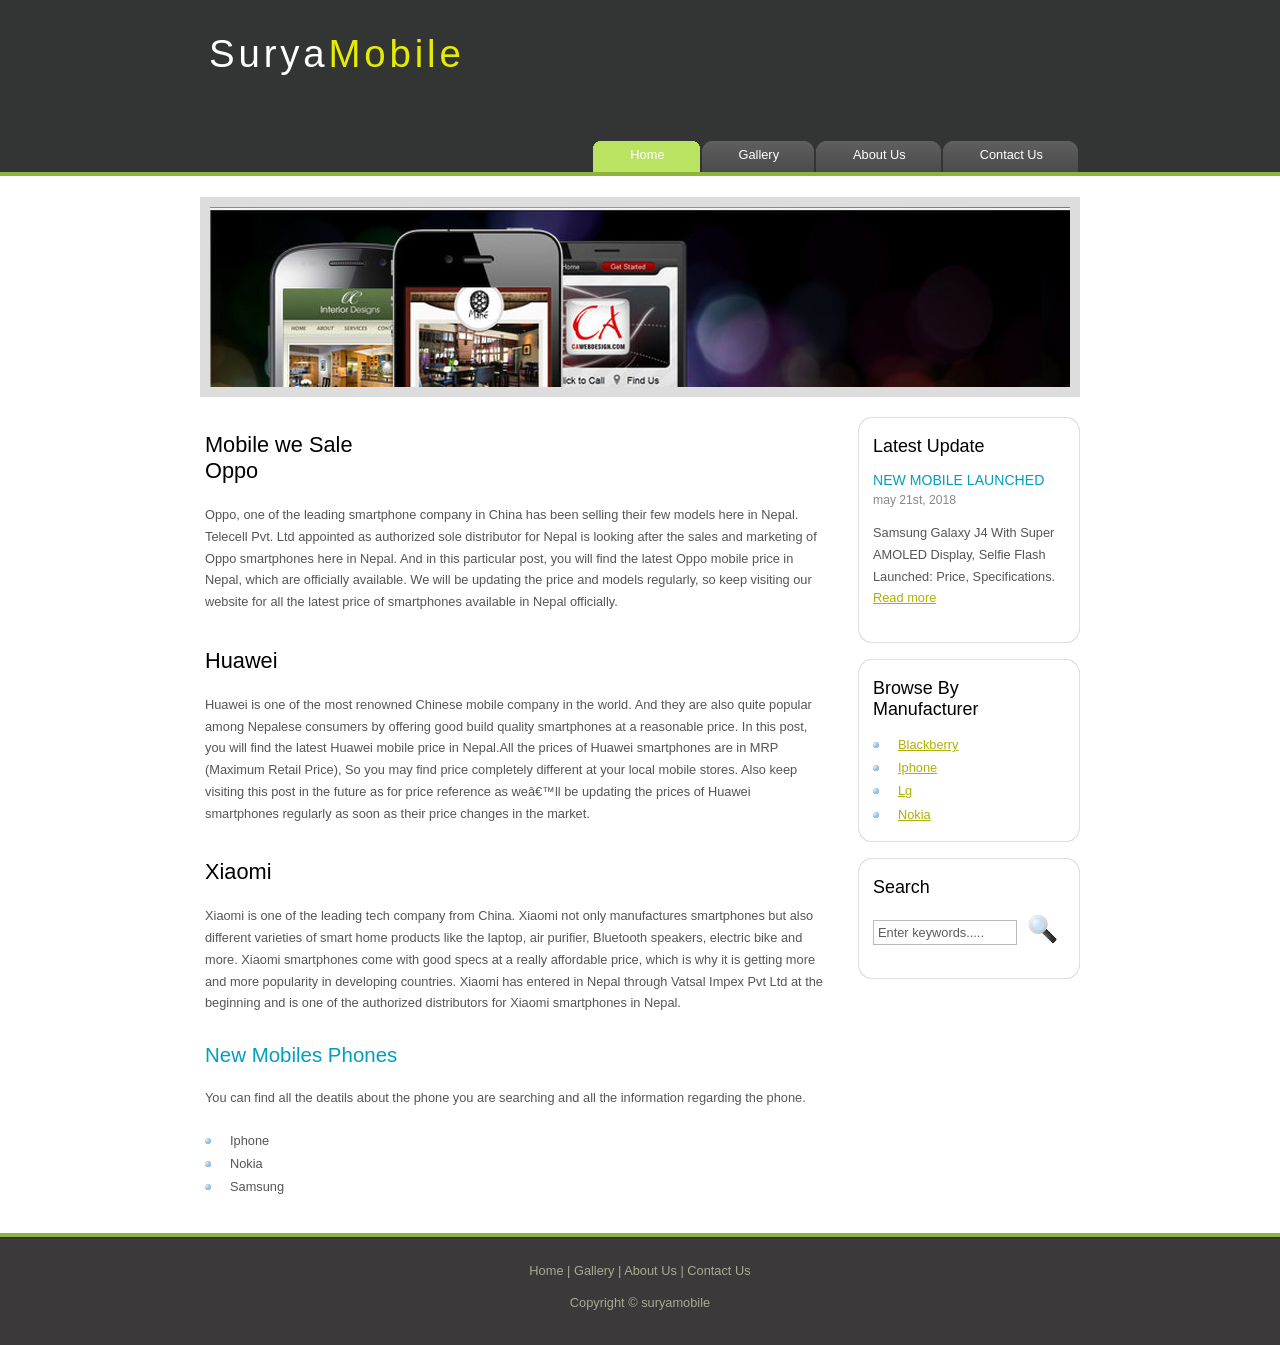
<file: index.html>
<!DOCTYPE HTML>
<html>

<head>
  <title>Index</title>
  <meta name="description" content="website description" />
  <meta name="keywords" content="website keywords, website keywords" />
  <meta http-equiv="content-type" content="text/html; charset=windows-1252" />
  <link rel="stylesheet" type="text/css" href="style/style.css" />
</head>

<body>
  <div id="main">
    <div id="header">
      <div id="logo">
        <div id="logo_text">
          <!-- class="logo_colour", allows you to change the colour of the text -->
          <h1><a href="index.html">Surya<span class="logo_colour">Mobile</span></a></h1>
          </div>
      </div>
      <div id="menubar">
        <ul id="menu">
          <!-- put class="selected" in the li tag for the selected page - to highlight which page you're on -->
          <li class="selected"><a href="index.html">Home</a></li>
          <li><a href="gallery.html">Gallery</a></li>
          <li><a href="aboutus.html">About Us</a></li>
<!--           <li><a href="another_page.html">Another Page</a></li>
 -->          <li><a href="contact.html">Contact Us</a></li>
        </ul>
      </div>
    </div>
    <div id="content_header"></div>
    <div id="site_content">
      <div id="banner"></div>
	  <div id="sidebar_container">
        <div class="sidebar">
          <div class="sidebar_top"></div>
          <div class="sidebar_item">
            <!-- insert your sidebar items here -->
            <h3>Latest Update</h3>
            <h4>New Mobile Launched</h4>
            <h5>may 21st, 2018</h5>
            <p>Samsung Galaxy J4 With Super AMOLED Display, Selfie Flash Launched: Price, Specifications.<br /><a href="#">Read more</a></p>
          </div>
          <div class="sidebar_base"></div>
        </div>
        <div class="sidebar">
          <div class="sidebar_top"></div>
          <div class="sidebar_item">
            <h3>Browse By Manufacturer</h3>
            <ul>
              <li><a href="#">Blackberry</a></li>
              <li><a href="#">Iphone</a></li>
              <li><a href="#">Lg</a></li>
              <li><a href="#">Nokia</a></li>
            </ul>
          </div>
          <div class="sidebar_base"></div>
        </div>
        <div class="sidebar">
          <div class="sidebar_top"></div>
          <div class="sidebar_item">
            <h3>Search</h3>
            <form method="post" action="#" id="search_form">
              <p>
                <input class="search" type="text" name="search_field" value="Enter keywords....." />
                <input name="search" type="image" style="border: 0; margin: 0 0 -9px 5px;" src="style/search.png" alt="Search" title="Search" />
              </p>
            </form>
          </div>
          <div class="sidebar_base"></div>
        </div>
      </div>
      <div id="content">
        <!-- insert the page content here -->
        <h1>Mobile we Sale<br> Oppo </h1>
     <p> Oppo, one of the leading smartphone company in China has been selling their few models here in Nepal. Telecell Pvt. Ltd appointed as authorized sole distributor for Nepal is looking after the sales and marketing of Oppo smartphones here in Nepal. And in this particular post, you will find the latest Oppo mobile price in Nepal, which are officially available. We will be updating the price and models regularly, so keep visiting our website for all the latest price of smartphones available in Nepal officially. </h1>
<h1>Huawei</h1>
<p>Huawei is one of the most renowned Chinese mobile company in the world. And they are also quite popular among Nepalese consumers by offering good build quality smartphones at a reasonable price. In this post, you will find the latest Huawei mobile price in Nepal.All the prices of Huawei smartphones are in MRP (Maximum Retail Price), So you may find price completely different at your local mobile stores. Also keep visiting this post in the future as for price reference as we’ll be updating the prices of Huawei smartphones regularly as soon as their price changes in the market. </p>
<h1>Xiaomi</h1>
<p>Xiaomi is one of the leading tech company from China. Xiaomi not only manufactures smartphones but also different varieties of smart home products like the laptop, air purifier, Bluetooth speakers, electric bike and more. Xiaomi smartphones come with good specs at a really affordable price, which is why it is getting more and more popularity in developing countries. Xiaomi has entered in Nepal through Vatsal Impex Pvt Ltd at the beginning and is one of the authorized distributors for Xiaomi smartphones in Nepal.</p>
      
<h2>New Mobiles Phones</h2>
        <p>You can find all the deatils about the phone you are searching and all the information regarding the phone.</p>
        <ul>
          <li>Iphone</li>
          <li>Nokia</li>
          <li>Samsung</li>
        </ul>
      </div>
    </div>
    <div id="content_footer"></div>
    <div id="footer">
      <p><a href="index.html">Home</a> | <a href="Gallery.html">Gallery</a> | <a href="aboutus.html">About Us</a> |<!--  <a href="another_page.html">Another Page</a> | --> <a href="contact.html">Contact Us</a></p>
      <p>Copyright &copy; suryamobile</p>
    </div>
  </div>
</body>
</html>
</file>
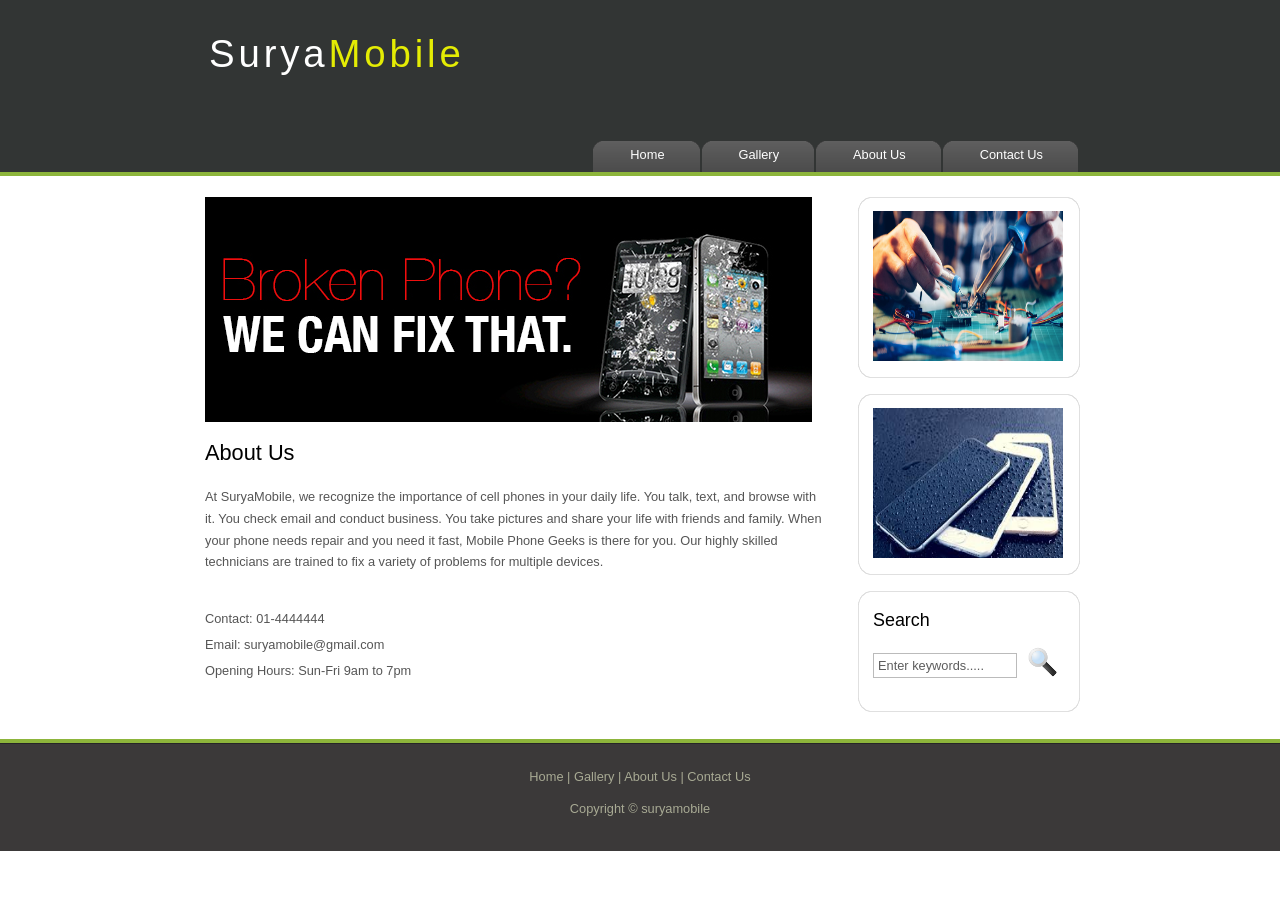
<file: aboutus.html>
<!DOCTYPE HTML>
<html>

<head>
  <title>About us</title>
  <meta name="description" content="website description" />
  <meta name="keywords" content="website keywords, website keywords" />
  <meta http-equiv="content-type" content="text/html; charset=windows-1252" />
  <link rel="stylesheet" type="text/css" href="style/style.css" />
</head>

<body>
  <div id="main">
    <div id="header">
      <div id="logo">
        <div id="logo_text">
          <!-- class="logo_colour", allows you to change the colour of the text -->
          <h1><a href="index.html">Surya<span class="logo_colour">Mobile</span></a></h1>
       
        </div>
      </div>
      <div id="menubar">
        <ul id="menu">
          <!-- put class="selected" in the li tag for the selected page - to highlight which page you're on -->
          <li><a href="index.html">Home</a></li>
          <li><a href="gallery.html">Gallery</a></li>
          <li><a href="aboutus.html">About Us</a></li>
          <!-- <li><a href="another_page.html">Another Page</a></li> -->
          <li><a href="contact.html">Contact Us</a></li>
        </ul>
      </div>
    </div>
    <div id="content_header"></div>
    <div id="site_content">
      <div id="sidebar_container">
        <div class="sidebar">
          <div class="sidebar_top"></div>
          <div class="sidebar_item">
            <!-- insert your sidebar items here -->
            <img src="style/computer-repair.jpg" style="width: 190px; height: 150px;" >
          </div>
          <div class="sidebar_base"></div>
        </div>
        <div class="sidebar">
          <div class="sidebar_top"></div>
          <div class="sidebar_item">
            <img src="style/images.jpg" style="width: 190px; height: 150px;"  >
          </div>
          <div class="sidebar_base"></div>
        </div>
        <div class="sidebar">
          <div class="sidebar_top"></div>
          <div class="sidebar_item">
            <h3>Search</h3>
            <form method="post" action="#" id="search_form">
              <p>
                <input class="search" type="text" name="search_field" value="Enter keywords....." />
                <input name="search" type="image" style="border: 0; margin: 0 0 -9px 5px;" src="style/search.png" alt="Search" title="Search" />
              </p>
            </form>
          </div>
          <div class="sidebar_base"></div>
        </div>
      </div>
      <div id="content">
        <!-- insert the page content here -->
        <img src="style/broken_phone.jpg">
        <h1>About Us</h1>
        <p>At SuryaMobile, we recognize the importance of cell phones in your daily life. You talk, text, and browse with it. You check email and conduct business. You take pictures and share your life with friends and family. When your phone needs repair and you need it fast, Mobile Phone Geeks is there for you. Our highly skilled technicians are trained to fix a variety of problems for multiple devices.</p>       
          <div class="form_settings">
            <p>Contact: 01-4444444</p>
            <p>Email: suryamobile@gmail.com</p>
            <p>Opening Hours: Sun-Fri 9am to 7pm</p>
            <!-- <p style="padding-top: 15px"><span>&nbsp;</span><input class="submit" type="submit" name="contact_submitted" value="submit" /></p> -->
          </div>       
        <!-- <p><br /><br />NOTE: A contact form such as this would require some way of emailing the input to an email address.</p> -->
      </div>
    </div>
    <div id="content_footer"></div>
    <div id="footer">
      <p><a href="index.html">Home</a> | <a href="Gallery.html">Gallery</a> | <a href="aboutus.html">About Us</a> |<!--  <a href="another_page.html">Another Page</a> | --> <a href="contact.html">Contact Us</a></p>
      <p>Copyright &copy; suryamobile</p>
    </div>
  </div>
</body>
</html>
</file>
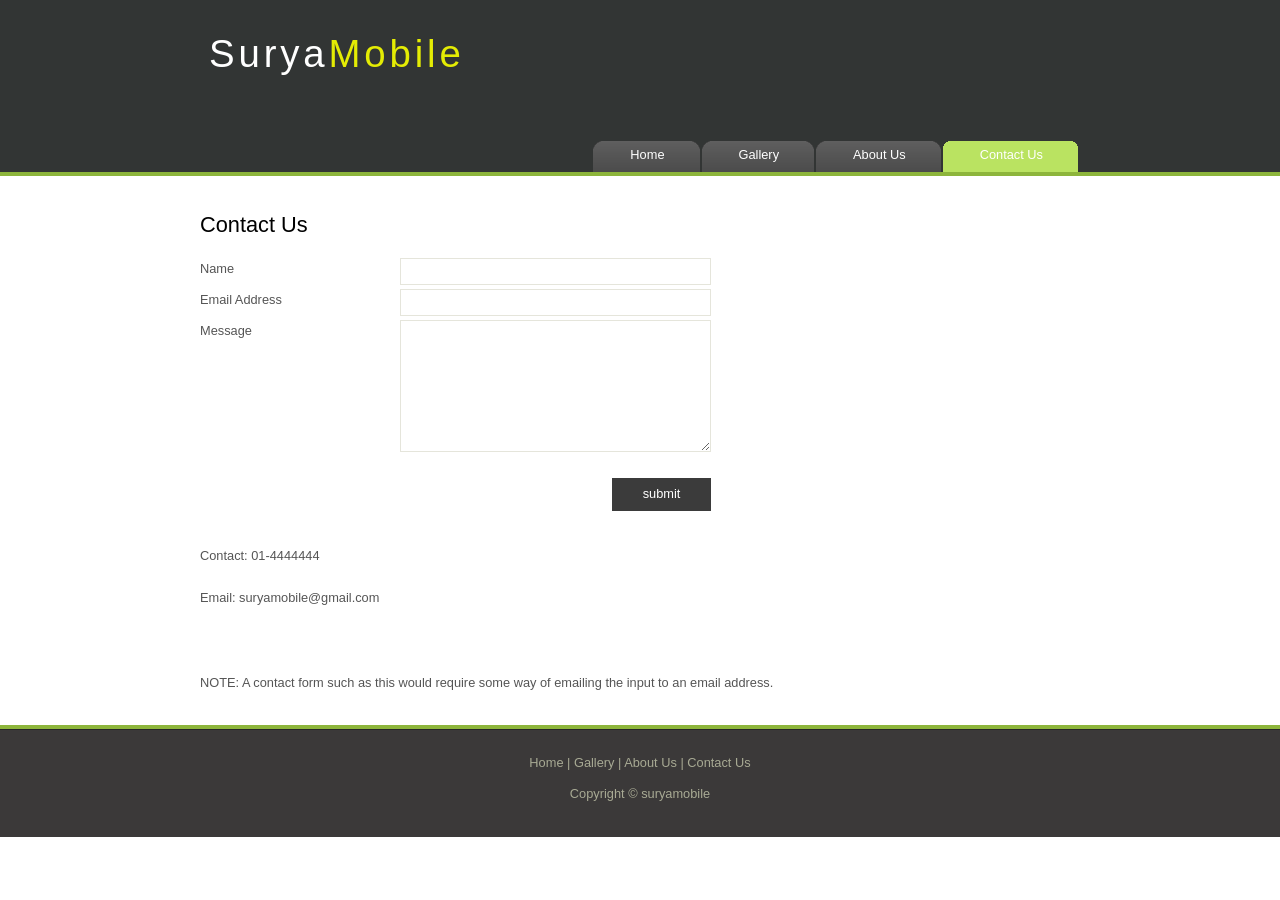
<file: contact.html>
<!DOCTYPE HTML>
<html>

<head>
  <title>contact us</title>
  <meta name="description" content="website description" />
  <meta name="keywords" content="website keywords, website keywords" />
  <meta http-equiv="content-type" content="text/html; charset=windows-1252" />
  <link rel="stylesheet" type="text/css" href="style/style.css" />
</head>

<body>
  <div id="main">
    <div id="header">
      <div id="logo">
        <div id="logo_text">
          <!-- class="logo_colour", allows you to change the colour of the text -->
          <h1><a href="index.html">Surya<span class="logo_colour">Mobile</span></a></h1>
       
        </div>
      </div>
      <div id="menubar">
        <ul id="menu">
          <!-- put class="selected" in the li tag for the selected page - to highlight which page you're on -->
          <li><a href="index.html">Home</a></li>
          <li><a href="gallery.html">Gallery</a></li>
          <li><a href="aboutus.html">About Us</a></li>
          <!-- <li><a href="another_page.html">Another Page</a></li> -->
          <li class="selected"><a href="contact.html">Contact Us</a></li>
        </ul>
      </div>
    </div>
<!--     <div id="content_header"></div>
    <div id="site_content">
      <div id="sidebar_container">
        <div class="sidebar">
          <div class="sidebar_top"></div>
          <div class="sidebar_item">
            <!- insert your sidebar items here -->
            <!-- <h3>Latest News</h3>
            <h4>New Website Launched</h4>
            <h5>may 21st, 2018</h5>
            <p>Samsung Galaxy J4 With Super AMOLED Display, Selfie Flash Launched: Price, Specifications.<br /><a href="#">Read more</a></p>
          </div>
          <div class="sidebar_base"></div>
        </div>
        <div class="sidebar">
          <div class="sidebar_top"></div>
          <div class="sidebar_item">
            <h3>Useful Links</h3>
            <ul>
              <li><a href="#">Blackberry</a></li>
              <li><a href="#">Iphone</a></li>
              <li><a href="#">Lg</a></li>
              <li><a href="#">Nokia</a></li>
            </ul>
          </div>
          <div class="sidebar_base"></div>
        </div> --> 
        <!-- <div class="sidebar">
          <div class="sidebar_top"></div> -->
         <!--  <div class="sidebar_item">
            <h3>Search</h3> -->
           <!--  <form method="post" action="#" id="search_form">
              <p>
                <input class="search" type="text" name="search_field" value="Enter keywords....." />
                <input name="search" type="image" style="border: 0; margin: 0 0 -9px 5px;" src="style/search.png" alt="Search" title="Search" />
              </p>
            </form> -->
          <!-- </div> -->
          <!-- <div class="sidebar_base"></div> -->
        <!-- </div>
      </div> -->
     <!--  <div id="content"> -->
        <!-- insert the page content here -->
        <div id="content_header"></div>
    <div id="site_content">
      <!-- <div id="banner"></div> -->
       
        <h1>Contact Us</h1>   
          <div class="form_settings">
            <p><span>Name</span><input class="contact" type="text" name="your_name" value="" /></p>
            <p><span>Email Address</span><input class="contact" type="text" name="your_email" value="" /></p>
            <p><span>Message</span><textarea class="contact textarea" rows="8" cols="50" name="your_enquiry"></textarea></p>
            <p style="padding-top: 15px"><span>&nbsp;</span><input class="submit" type="submit" name="contact_submitted" value="submit" /></p>
          </div>
          <br>
          <br> 
          <p>Contact: 01-4444444</p><p>Email: suryamobile@gmail.com</p>      
        <p><br /><br />NOTE: A contact form such as this would require some way of emailing the input to an email address.</p>
      </id>
      </div>
    </div>
    <div id="content_footer"></div>
    <div id="footer">
      <p><a href="index.html">Home</a> | <a href="Gallery.html">Gallery</a> | <a href="aboutus.html">About Us</a> |<!--  <a href="another_page.html">Another Page</a> | --> <a href="contact.html">Contact Us</a></p>
      <p>Copyright &copy; suryamobile</p>
    </div>
  </div>
</body>
</html>
</file>
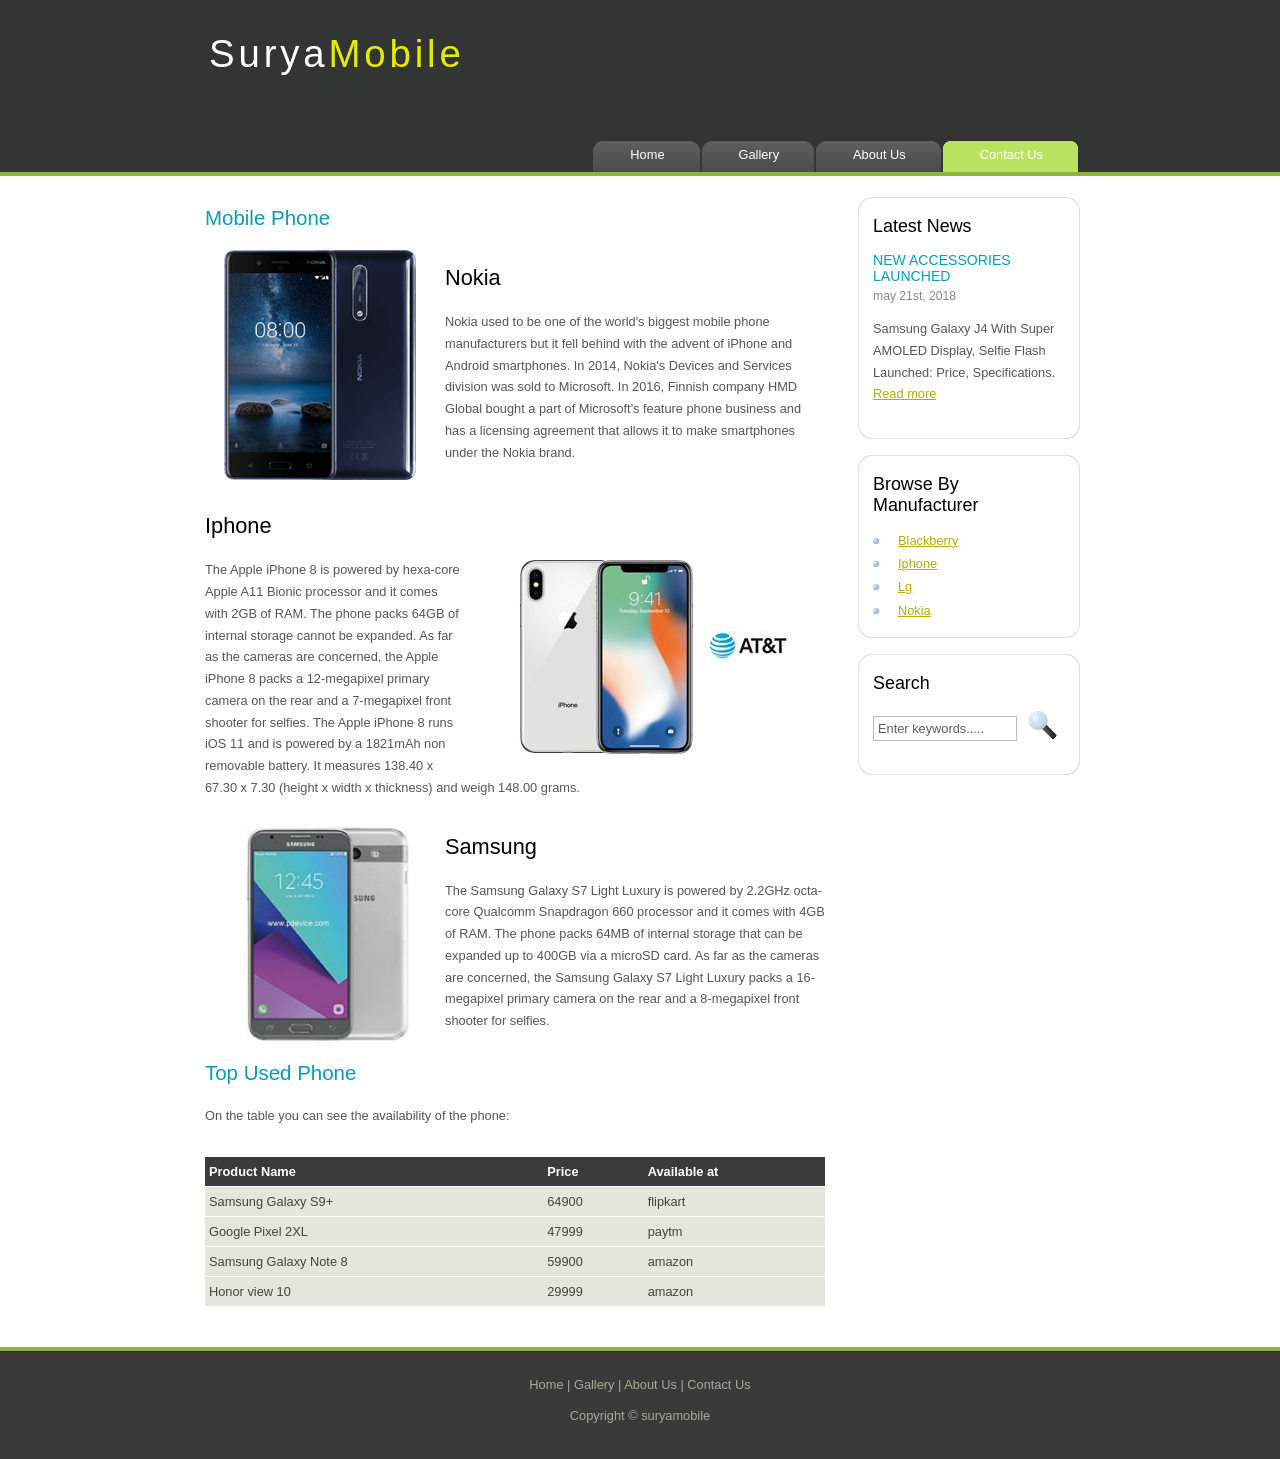
<file: gallery.html>
<!DOCTYPE HTML>
<html>

<head>
  <title>Gallery</title>
  <meta name="description" content="website description" />
  <meta name="keywords" content="website keywords, website keywords" />
  <meta http-equiv="content-type" content="text/html; charset=windows-1252" />
  <link rel="stylesheet" type="text/css" href="style/style.css" />
</head>

<body>
  <div id="main">
    <div id="header">
      <div id="logo">
        <div id="logo_text">
          <!-- class="logo_colour", allows you to change the colour of the text -->
          <h1><a href="index.html">Surya<span class="logo_colour">Mobile</span></a></h1>
          </div>
      </div>
      <div id="menubar">
        <ul id="menu">
          <!-- put class="selected" in the li tag for the selected page - to highlight which page you're on -->
          <li><a href="index.html">Home</a></li>
          <li><a href="gallery.html">Gallery</a></li>
          <li><a href="aboutus.html">About Us</a></li>
          <!-- <li><a href="another_page.html">Another Page</a></li> -->
          <li class="selected"><a href="contact.html">Contact Us</a></li>
        </ul>
      </div>
    </div>
    <div id="content_header"></div>
    <div id="site_content">
      <div id="sidebar_container">
        <div class="sidebar">
          <div class="sidebar_top"></div>
          <div class="sidebar_item">
            <!-- insert your sidebar items here -->
            <h3>Latest News</h3>
            <h4>New Accessories Launched</h4>
            <h5>may 21st, 2018</h5>
            <p>Samsung Galaxy J4 With Super AMOLED Display, Selfie Flash Launched: Price, Specifications.<br /><a href="#">Read more</a></p>
          </div>
          <div class="sidebar_base"></div>
        </div>
        <div class="sidebar">
          <div class="sidebar_top"></div>
          <div class="sidebar_item">
            <h3>Browse By Manufacturer</h3>
            <ul>
              <li><a href="#">Blackberry</a></li>
              <li><a href="#">Iphone</a></li>
              <li><a href="#">Lg</a></li>
              <li><a href="#">Nokia</a></li>
            </ul>
          </div>
          <div class="sidebar_base"></div>
        </div>
        <div class="sidebar">
          <div class="sidebar_top"></div>
          <div class="sidebar_item">
            <h3>Search</h3>
            <form method="post" action="#" id="search_form">
              <p>
                <input class="search" type="text" name="search_field" value="Enter keywords....." />
                <input name="search" type="image" style="border: 0; margin: 0 0 -9px 5px;" src="style/search.png" alt="Search" title="Search" />
              </p>
            </form>
          </div>
          <div class="sidebar_base"></div>
        </div>
      </div>
      <div id="content">
        <!-- insert the page content here -->
        <h2>Mobile Phone</h2>
        <span class="left"><img src="style/nokia.jpg" alt="example graphic" /></span>
        <h1>Nokia</h1>
        <p>
          Nokia used to be one of the world's biggest mobile phone manufacturers but it fell behind with the advent of iPhone and Android smartphones. In 2014, Nokia's Devices and Services division was sold to Microsoft. In 2016, Finnish company HMD Global bought a part of Microsoft's feature phone business and has a licensing agreement that allows it to make smartphones under the Nokia brand.
        </p>
        <br>
        <h1>Iphone</h1>
        <span class="right"><img src="style/iphone.jpg" alt="example graphic" /></span>
        
        <p>The Apple iPhone 8 is powered by hexa-core Apple A11 Bionic processor and it comes with 2GB of RAM. The phone packs 64GB of internal storage cannot be expanded. As far as the cameras are concerned, the Apple iPhone 8 packs a 12-megapixel primary camera on the rear and a 7-megapixel front shooter for selfies. The Apple iPhone 8 runs iOS 11 and is powered by a 1821mAh non removable battery. It measures 138.40 x 67.30 x 7.30 (height x width x thickness) and weigh 148.00 grams.
        </p>
        <span class="left"><img src="style/samsung.jpg" alt="example graphic" width="230px" height="230px" /></span>
        <h1>Samsung</h1>
        <p>
          The Samsung Galaxy S7 Light Luxury is powered by 2.2GHz octa-core Qualcomm Snapdragon 660 processor and it comes with 4GB of RAM. The phone packs 64MB of internal storage that can be expanded up to 400GB via a microSD card. As far as the cameras are concerned, the Samsung Galaxy S7 Light Luxury packs a 16-megapixel primary camera on the rear and a 8-megapixel front shooter for selfies.
        </p>
        <h2>Top Used Phone</h2>
        <p>On the table you can see the availability of the phone:</p>
        <table style="width:100%; border-spacing:0;">
          <tr><th>Product Name</th><th>Price</th><th>Available at</th></tr>
          <tr><td>Samsung Galaxy S9+</td><td>64900</td><td>flipkart</td></tr>
          <tr><td>Google Pixel 2XL</td><td>47999</td><td>paytm</td></tr>
          <tr><td>Samsung Galaxy Note 8</td><td>59900</td><td>amazon</td></tr>
          <tr><td>Honor view 10</td><td>29999</td><td>amazon</td></tr>
        </table>
        </div>
        </form>
      </div>
    </div>
    <div id="content_footer"></div>
    <div id="footer">
      <p><a href="index.html">Home</a> | <a href="Gallery.html">Gallery</a> | <a href="aboutus.html">About Us</a> |<!--  <a href="another_page.html">Another Page</a> | --> <a href="contact.html">Contact Us</a></p>
      <p>Copyright &copy; suryamobile</p>
    </div>
  </div>
</body>
</html>
</file>
<file: style/style.css>
html
{ height: 100%;}

*
{ margin: 0;
  padding: 0;}

body
{ font: normal .80em 'trebuchet ms', arial, sans-serif;
  background: #FFF;
  color: #555;}

p
{ padding: 0 0 20px 0;
  line-height: 1.7em;}

img
{ border: 0;}

h1, h2, h3, h4, h5, h6 
{ color: #362C20;
  letter-spacing: 0em;
  padding: 0 0 5px 0;}

h1, h2, h3
{ font: normal 170% 'century gothic', arial;
  margin: 0 0 15px 0;
  padding: 15px 0 5px 0;
  color: #000;}

h2
{ font-size: 160%;
  padding: 9px 0 5px 0;
  color: #009FBC;}

h3
{ font-size: 140%;
  padding: 5px 0 0 0;}

h4, h6
{ color: #009FBC;
  padding: 0 0 5px 0;
  font: normal 110% arial;
  text-transform: uppercase;}

h5, h6
{ color: #888;
  font: normal 95% arial;
  letter-spacing: normal;
  padding: 0 0 15px 0;}

a, a:hover
{ outline: none;
  text-decoration: underline;
  color: #AEB002;}

a:hover
{ text-decoration: none;}

blockquote
{ margin: 20px 0; 
  padding: 10px 20px 0 20px;
  border: 1px solid #E5E5DB;
  background: #FFF;}

ul
{ margin: 2px 0 22px 17px;}

ul li
{ list-style-type: circle;
  margin: 0 0 6px 0; 
  padding: 0 0 4px 5px;
  line-height: 1.5em;}

ol
{ margin: 8px 0 22px 20px;}

ol li
{ margin: 0 0 11px 0;}

.left
{ float: left;
  width: auto;
  margin-right: 10px;}

.right
{ float: right; 
  width: auto;
  margin-left: 10px;}

.center
{ display: block;
  text-align: center;
  margin: 20px auto;}

#main, #logo, #menubar, #site_content, #footer
{ margin-left: auto; 
  margin-right: auto;}

#header
{ background: #323534 url(back.png) repeat-x;
  height: 177px;}
  
#banner
{  background: transparent url(banner.jpg) no-repeat;
  width: 860px;
  height: 180px;
  margin-bottom: 20px;
  border: 10px solid #DDD;}

#logo
{ width: 880px;
  position: relative;
  height: 140px;
  background: transparent;}

#logo #logo_text 
{ position: absolute; 
  top: 10px;
  left: 0;}

#logo h1, #logo h2
{ font: normal 300% 'century gothic', arial, sans-serif;
  border-bottom: 0;
  text-transform: none;
  margin: 0 0 0 9px;}

#logo_text h1, #logo_text h1 a, #logo_text h1 a:hover 
{ padding: 22px 0 0 0;
  color: #FFF;
  letter-spacing: 0.1em;
  text-decoration: none;}

#logo_text h1 a .logo_colour
{ color: #E4EC04;}

#logo_text a:hover .logo_colour
{ color: #FFF;}

#logo_text h2
{ font-size: 120%;
  padding: 4px 0 0 0;
  color: #999;}

#menubar
{ width: 880px;
  height: 46px;} 

ul#menu
{ float: right;
  margin: 0;}

ul#menu li
{ float: left;
  padding: 0 0 0 9px;
  list-style: none;
  margin: 1px 2px 0 0;
  background: #5A5A5A url(tab.png) no-repeat 0 0;}

ul#menu li a
{ font: normal 100% 'trebuchet ms', sans-serif;
  display: block; 
  float: left; 
  height: 20px;
  padding: 6px 35px 5px 28px;
  text-align: center;
  color: #FFF;
  text-decoration: none;
  background: #5A5A5A url(tab.png) no-repeat 100% 0;} 

ul#menu li.selected a
{ height: 20px;
  padding: 6px 35px 5px 28px;}

ul#menu li.selected
{ margin: 1px 2px 0 0;
  background: #00C6F0 url(tab_selected.png) no-repeat 0 0;}

ul#menu li.selected a, ul#menu li.selected a:hover
{ background: #00C6F0 url(tab_selected.png) no-repeat 100% 0;
  color: #FFF;}

ul#menu li a:hover
{ color: #E4EC04;}

#site_content
{ width: 880px;
  overflow: hidden;
  margin: 20px auto 0 auto;
  padding: 0 0 10px 0;} 

#sidebar_container
{ float: right;
  width: 224px;}

.sidebar_top
{ width: 222px;
  height: 14px;
  background: transparent url(side_top.png) no-repeat;}

.sidebar_base
{ width: 222px;
  height: 14px;
  background: url(side_base.png) no-repeat;}

.sidebar
{ float: right;
  width: 222px;
  padding: 0;
  margin: 0 0 16px 0;}

.sidebar_item
{ background: url(side_back.png) repeat-y;
  padding: 0 15px;
  width: 192px;}

.sidebar li a.selected
{ color: #444;} 

.sidebar ul
{ margin: 0;} 

#content
{ text-align: left;
  width: 620px;
  padding: 0 0 0 5px;
  float: left;}
  
#content ul
{ margin: 2px 0 22px 0px;}

#content ul li, .sidebar ul li
{ list-style-type: none;
  background: url(bullet.png) no-repeat;
  margin: 0 0 0 0; 
  padding: 0 0 4px 25px;
  line-height: 1.5em;}

#footer
{ width: 100%;
  font-family: 'trebuchet ms', sans-serif;
  font-size: 100%;
  height: 80px;
  padding: 28px 0 5px 0;
  text-align: center; 
  background: #3B3939 url(footer.png) repeat-x;
  color: #A8AA94;}

#footer p
{ line-height: 1.7em;
  padding: 0 0 10px 0;}

#footer a
{ color: #A8AA94;
  text-decoration: none;}

#footer a:hover
{ color: #FFF;
  text-decoration: none;}

.search
{ color: #5D5D5D; 
  border: 1px solid #BBB; 
  width: 134px; 
  padding: 4px; 
  font: 100% arial, sans-serif;}

.form_settings
{ margin: 15px 0 0 0;}

.form_settings p
{ padding: 0 0 4px 0;}

.form_settings span
{ float: left; 
  width: 200px; 
  text-align: left;}
  
.form_settings input, .form_settings textarea
{ padding: 5px; 
  width: 299px; 
  font: 100% arial; 
  border: 1px solid #E5E5DB; 
  background: #FFF; 
  color: #47433F;}
  
.form_settings .submit
{ font: 100% arial; 
  border: 0; 
  width: 99px; 
  margin: 0 0 0 212px; 
  height: 33px;
  padding: 2px 0 3px 0;
  cursor: pointer; 
  background: #3B3B3B; 
  color: #FFF;}

.form_settings textarea, .form_settings select
{ font: 100% arial; 
  width: 299px;}

.form_settings select
{ width: 310px;}

.form_settings .checkbox
{ margin: 4px 0; 
  padding: 0; 
  width: 14px;
  border: 0;
  background: none;}

.separator
{ width: 100%;
  height: 0;
  border-top: 1px solid #D9D5CF;
  border-bottom: 1px solid #FFF;
  margin: 0 0 20px 0;}
  
table
{ margin: 10px 0 30px 0;}

table tr th, table tr td
{ background: #3B3B3B;
  color: #FFF;
  padding: 7px 4px;
  text-align: left;
}

  
table tr td
{ background: #E5E5DB;
  color: #47433F;
  border-top: 1px solid #FFF;}
</file>
